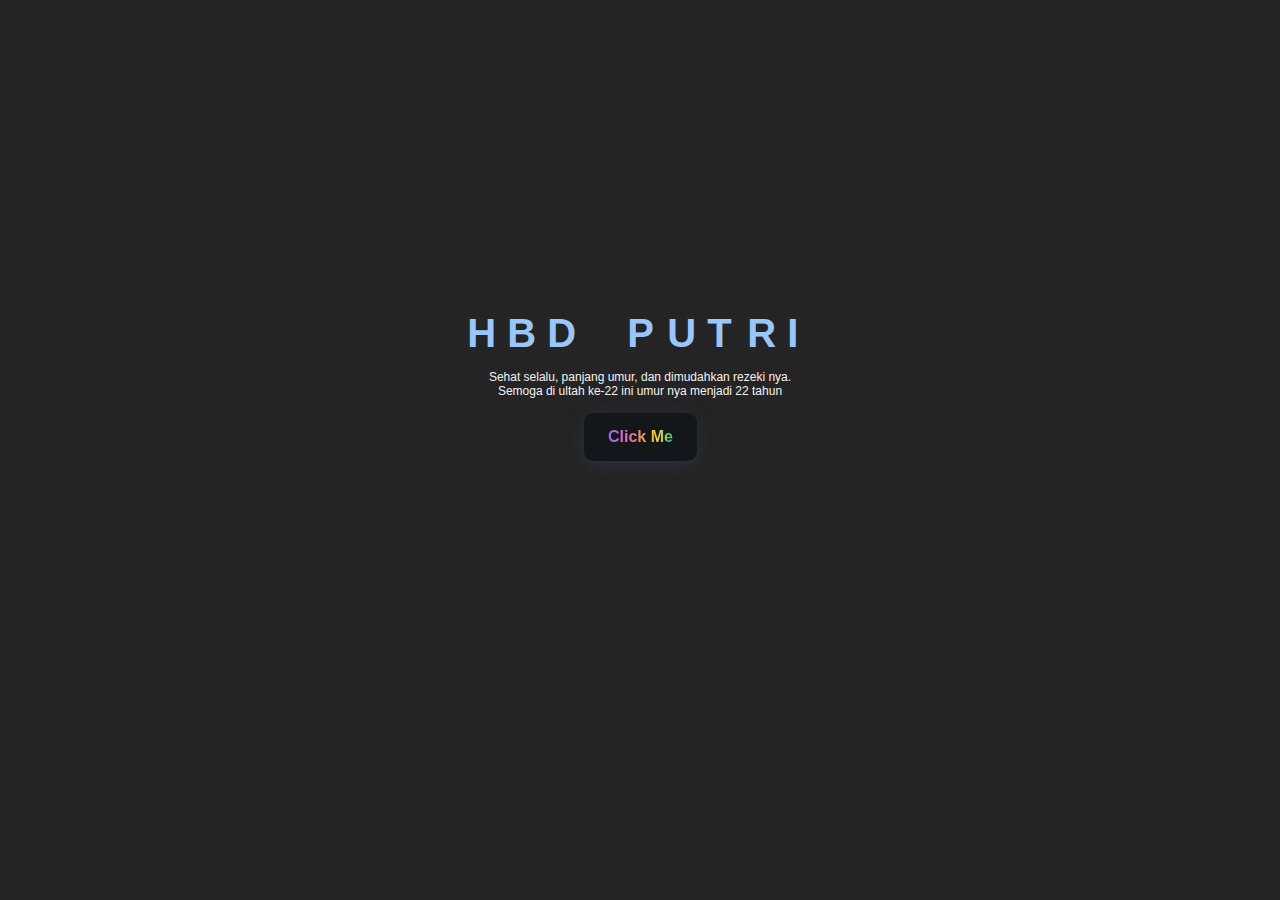
<file: index.html>
<!DOCTYPE html>
<html lang="en">
<head>
    <meta charset="UTF-8">
    <meta name="viewport" content="width=device-width, initial-scale=1.0">
    <title>HBD PUTRI</title>
    <link rel="stylesheet" href="stye/index.css">
</head>
<body>
    <div class="ultah">

        <div class="pop">
            <div>H</div>
            <div>B</div>
            <div>D</div>
            <div>P</div>
            <div>U</div>
            <div>T</div>
            <div>R</div>
            <div>I</div>
        </div>

        <div class="ucapan">
            <p>Sehat selalu, panjang umur, dan dimudahkan rezeki nya.<br>
                Semoga di ultah ke-22 ini umur nya menjadi 22 tahun  
            </p>
        </div>
        
        <div class="button">
            <button data-label="Register" class="rainbow-hover">
                <a href="hbd/Video.html" class="sp">Click Me</a>
            </button>  
        </div>
        

    </div>
</body>
</html>
</file>
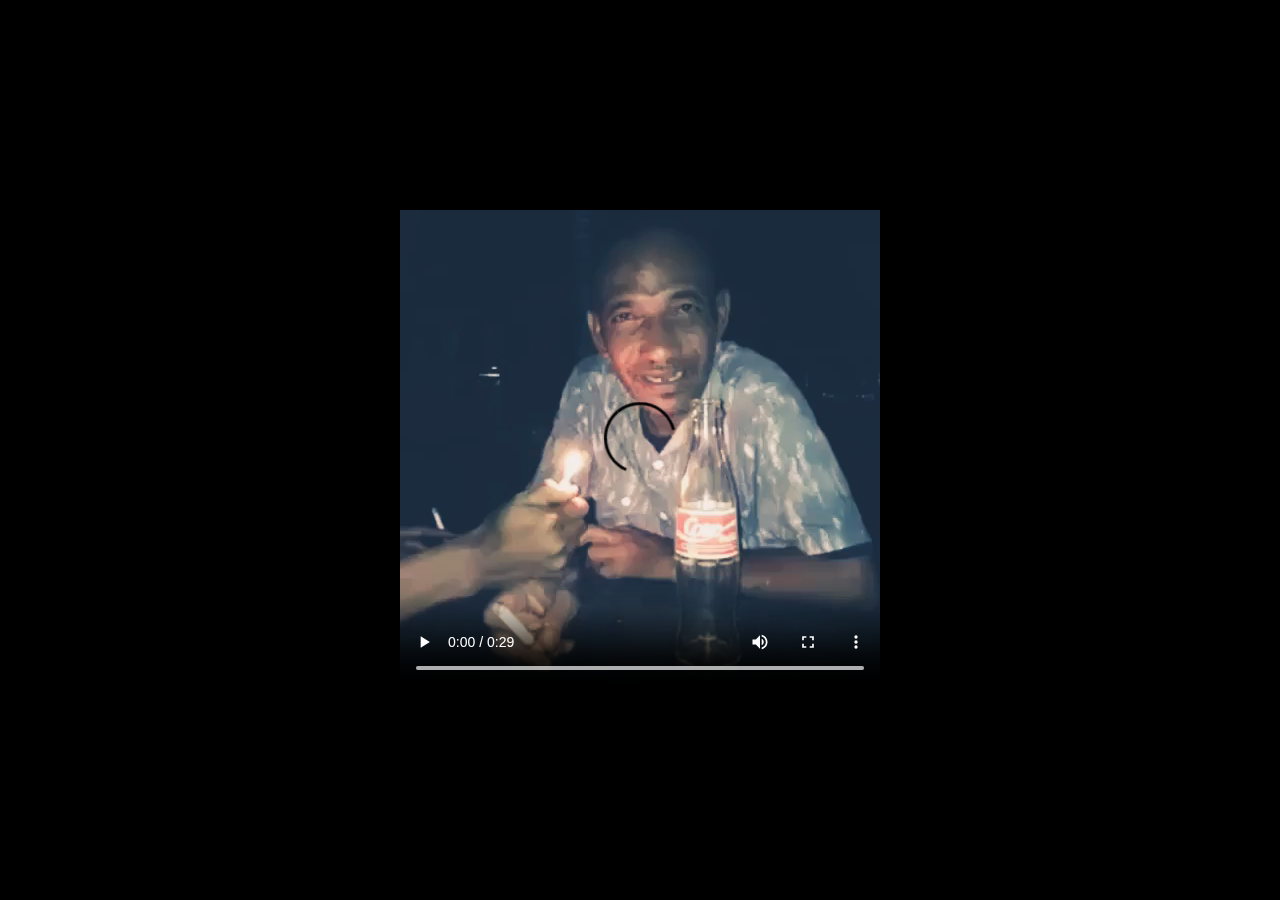
<file: hbd/Video.html>
<!DOCTYPE html>
<html lang="en">
<head>
    <meta charset="UTF-8">
    <meta name="viewport" content="width=device-width, initial-scale=1.0">
    <title>Video</title>
    <link rel="stylesheet" href="../stye/video.css">
</head>
<body>

    <div class="hbd">
        <video controls loop autoplay preload="auto">
            <source src="../video/Video.mp4" type="video/mp4">
        </video>
    </div>

</body>
</html>
</file>
<file: stye/index.css>
* {
    margin: 0;
    padding: 0;
}

body {
    font-family: 'Segoe UI', Tahoma, Geneva, Verdana, sans-serif;
    background-color: rgb(36, 36, 36);

}


/* pop up HBD */
@-webkit-keyframes pop {
    0%,
    20%,
    80%,
    100% {
      opacity: 0;
      -webkit-transform: scale(0);
      transform: scale(0);
    }
  
    30%,
    70% {
      opacity: 1;
      -webkit-transform: scale(1);
      transform: scale(1);
    }
  }
  
  @keyframes pop {
    0%,
    20%,
    80%,
    100% {
      opacity: 0;
      -webkit-transform: scale(0);
      transform: scale(0);
    }
  
    30%,
    70% {
      opacity: 1;
      -webkit-transform: scale(1);
      transform: scale(1);
    }
  }

.pop {
    height: 24px;
    position: absolute;
    width: 24px;
    margin-top: -65px;
    left: 49%;
  }
  
  .pop div {
    -webkit-animation: pop 2.1s infinite backwards;
    animation: pop 2.1s infinite backwards;
    color: rgb(153, 199, 252);
    font-size: 40px;
    font-weight: 800;
    height: 12px;
    margin-top: 6px;
    position: absolute;
    width: 24px;
  }

  .pop div:nth-child(1) {
    -webkit-animation-delay: 0s;
    animation-delay: 0s;
    left: -160px;
  }
  
  .pop div:nth-child(2) {
    -webkit-animation-delay: 0.1s;
    animation-delay: 0.1s;
    left: -120px;
  }
  
  .pop div:nth-child(3) {
    -webkit-animation-delay: 0.2s;
    animation-delay: 0.2s;
    left: -80px;
  }
  
  .pop div:nth-child(4) {
    -webkit-animation-delay: 0.3s;
    animation-delay: 0.3s;
    left: 0;
  }
  
  .pop div:nth-child(5) {
    -webkit-animation-delay: 0.4s;
    animation-delay: 0.4s;
    left: 40px;
  }
  
  .pop div:nth-child(6) {
    -webkit-animation-delay: 0.5s;
    animation-delay: 0.5s;
    left: 80px;
  }
  
  .pop div:nth-child(7) {
    -webkit-animation-delay: 0.6s;
    animation-delay: 0.6s;
    left: 120px;
  }
  
  .pop div:nth-child(8) {
    -webkit-animation-delay: 0.6s;
    animation-delay: 0.7s;
    left: 160px;
  }


  /* Ucapan selamat */

  .ucapan {
    margin-top: 370px;
    display: flex;
    font-size: 12px;
    text-align: center;
    justify-content: center;
    align-items: center;
    color: #f3f3f3;


  }


  /* button */

  .button {
    display: flex;
    justify-content: center;
    align-items: center;
    margin-top: 15px;
  }

  .rainbow-hover {
    font-size: 16px;
    font-weight: 700;
    color: #ff7576;
    background-color: #14171a;
    border: none;
    outline: none;
    cursor: pointer;
    padding: 12px 24px;
    position: relative;
    line-height: 24px;
    border-radius: 9px;
    box-shadow: 0px 1px 2px #2B3044,
      0px 4px 16px #2B3044;
    transform-style: preserve-3d;
    transform: scale(var(--s, 1)) perspective(600px)
      rotateX(var(--rx, 0deg)) rotateY(var(--ry, 0deg));
    perspective: 600px;
    transition: transform 0.1s;
  }
  
  .sp {
    background: linear-gradient(
        90deg,
        #866ee7,
        #ea60da,
        #ed8f57,
        #fbd41d,
        #2cca91
      );
    -webkit-background-clip: text;
    -webkit-text-fill-color: transparent;
    background-clip: text;
    display: block;
  }
  
  .rainbow-hover:active {
    transition: 0.3s;
    transform: scale(0.93);
  }
</file>
<file: stye/video.css>
*{
    margin: 0;
    padding: 0;
    overflow: hidden;
}

.hbd {
    display: flex;
    align-items: center;
    justify-content: center;
    align-content: center;
    height: 100vh;
    background-color: black;
}
</file>
